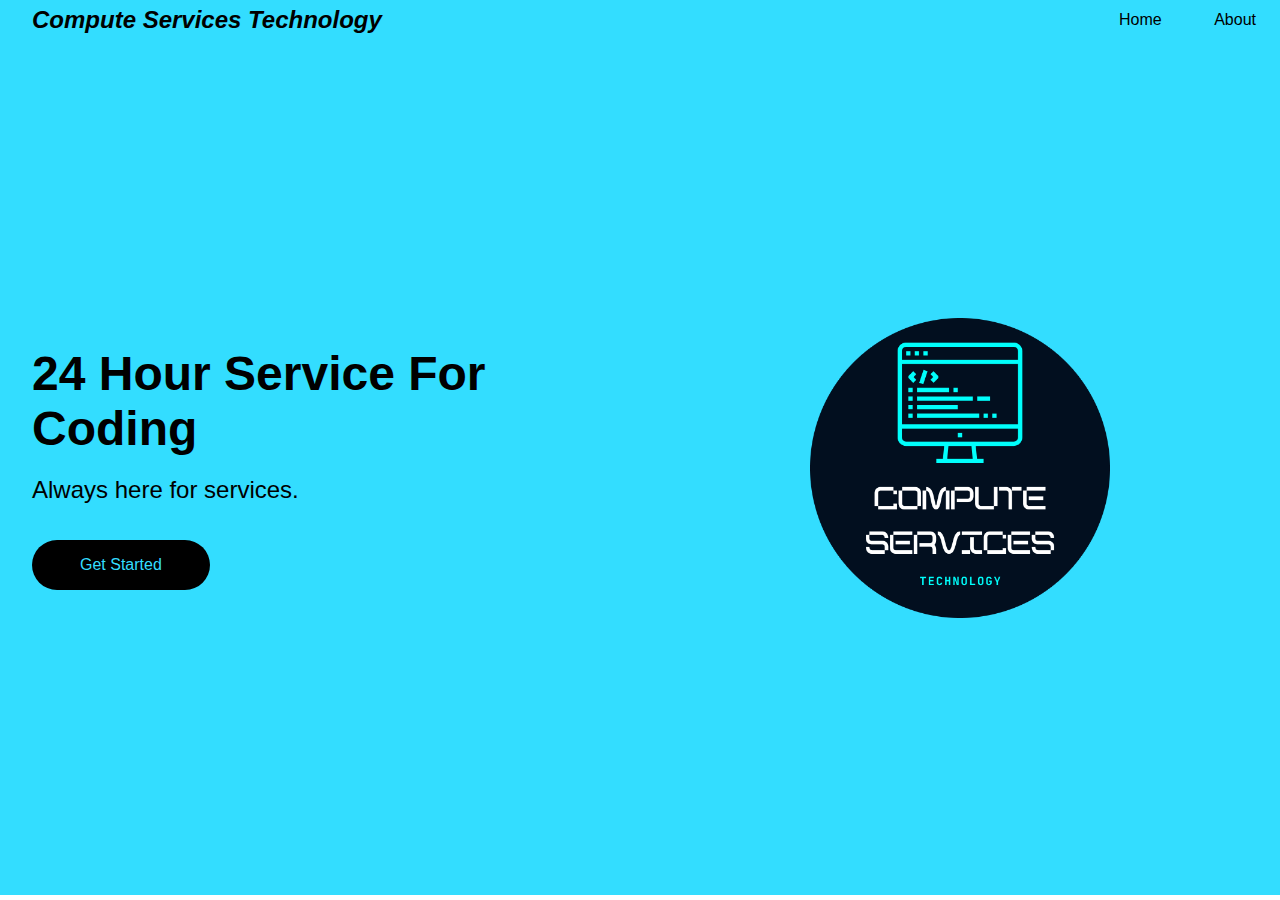
<file: index.html>
<!Doctype html>
<html lang="en">
<head>
    <meta charset="UTF-8">
    <meta name="veiwport" content="width=device-width,
    initial-scale=1.0">
    <title>Compute Services Technology</title>
    <link rel="shortcut icon" type="image/x-icon" href="compute services.png" />
    <link rel="stylesheet" href="style.css" />
</head>
<body>
    <nav>
        <div class="logo">Compute Services Technology</div>
        <div class="nav-items">
        <a href="./index.html">Home</a>
        <a href="about.html">About</a>
        </div>
    </nav>
    <section class="hero">
       <div class="hero-container">
        <div class="column-left">
            <h1>24 Hour Service For Coding</h1>
            <p>Always here for services.</p>
            <a href="./about.html">
            <button>Get Started</button>
            </a>
        </div>
        <div class="column-right">
          <img src="./cropped_image.png" alt="illustration
          " class="hero-image">
            <script async data-id="5135228989" id="chatling-embed-script" type="text/javascript" src="https://chatling.ai/js/embed.js"></script>

            

    
        </div>
       </div> 
    </sections>
</body>
</html>
</file>
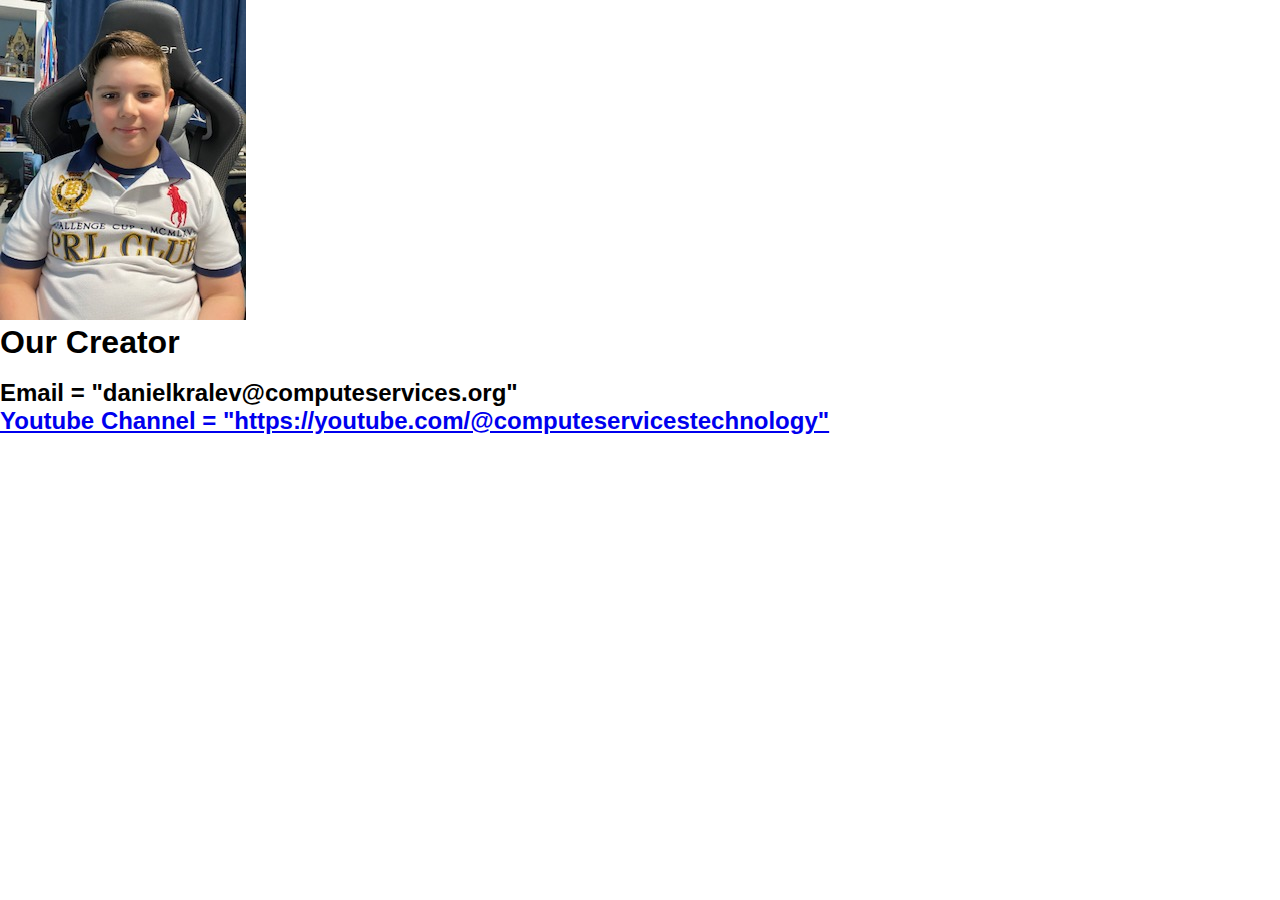
<file: about.html>
<!DOCTYPE html>
<img src="./IMG_1234.jpg" alt="illustration">
<h1>Our Creator</h1>
<FONT color=White>hello i see you</FONT>
<h2>Email = "danielkralev@computeservices.org"</h2>
<a href="https://youtube.com/@computeservicestechnology">
<h2>Youtube Channel = "https://youtube.com/@computeservicestechnology"</h2>
</a>
 <link rel="stylesheet" href="style.css" />
<title>About this page</title>
<link rel="shortcut icon" type="image/x-icon" href="cst.png" />
</file>
<file: style.css>
*{
    box-sizing: border-box;
    margin: 0;
    padding: 0;
    font-family: 'Trebuchet MS', 'Lucida Sans Unicode',
     'Lucida Grande', 'Lucida Sans', Arial, sans-serif;
}

nav {
    height: 40px;
    background: #33DDFF;
    display: flex;
    justify-content: space-between;
    align-items: center;
    padding: 0rem calc((100vw - 1300px) / 2);
}

.logo {
    color: #000;
    font-size: 1.5rem;
    font-weight: bold;
    font-style: italic;
    padding: 0 2rem;
}

nav a {
    text-decoration: none;
    color: #000;
    padding: 0 1.5rem;
}


.hero {
    background: #33DDFF;
}

.hero-container {
    display: grid;
    grid-template-columns: 1fr 1fr;
    height: 95vh;
    padding: 3rem calc((100vw - 1300px) / 2);
}

.column-left {
    display: flex;
    flex-direction: column;
    justify-content: center;
    align-items: flex-start;
    color: #000;
    padding: 0rem 2rem;
}

.column-left h1 {
    margin-bottom: 1rem;
    font-size: 3rem;
}

.column-left p {
    margin-bottom: 2rem;
    font-size: 1.5rem;
    line-height: 1.5;
}

button {
    padding: 1rem 3rem;
    font-size: 1rem;
    border: none;
    color: #33DDFF;
    background: #000;
    cursor: pointer;
    border-radius: 50px;
}

button:hover {
    background: #fff;
    color: #000;
}

.column-right {
    display: flex;
    justify-content: center;
    align-items: center;
    padding: 0rem 2rem;
}

.hero-image {
    width: 300px;
    height: 300px;
}

@media screen and (max-width: 768) {
    .hero-container {
        grid-template-columns: 1fr;
    }
}
</file>
